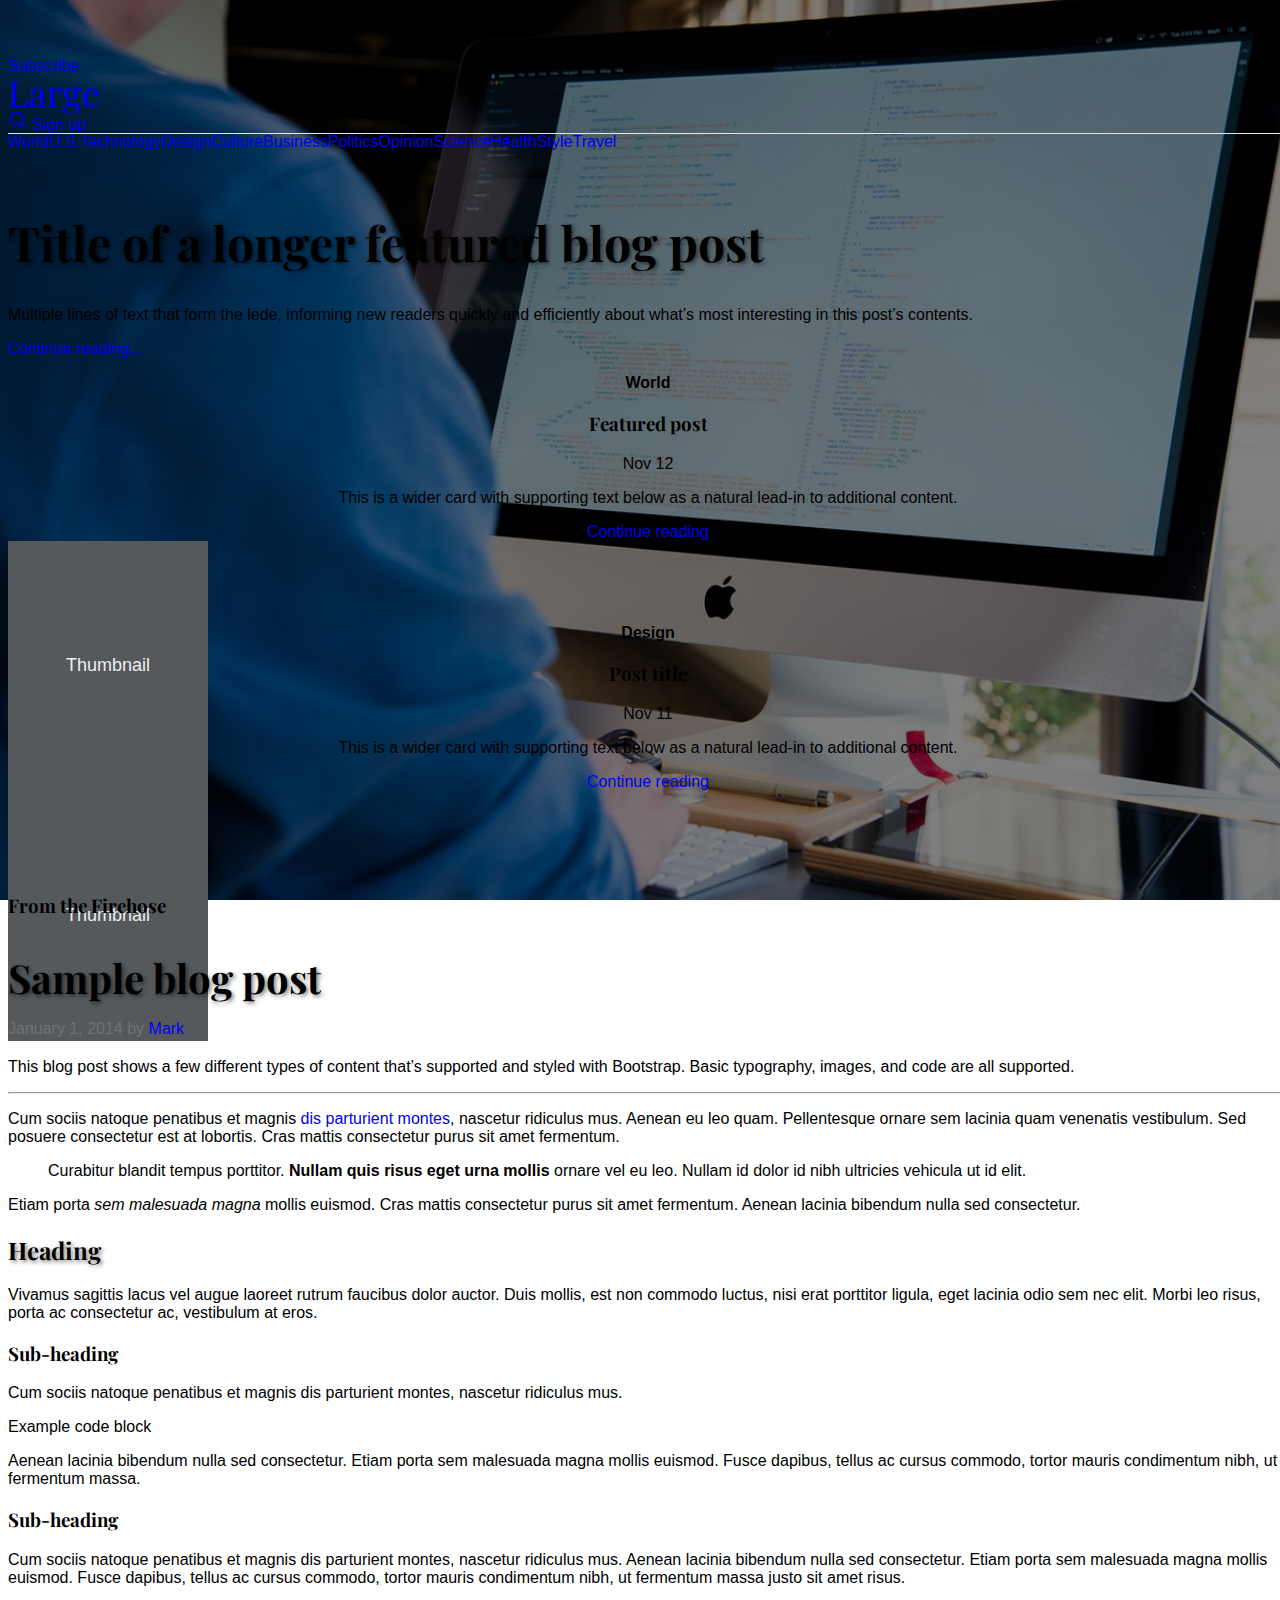
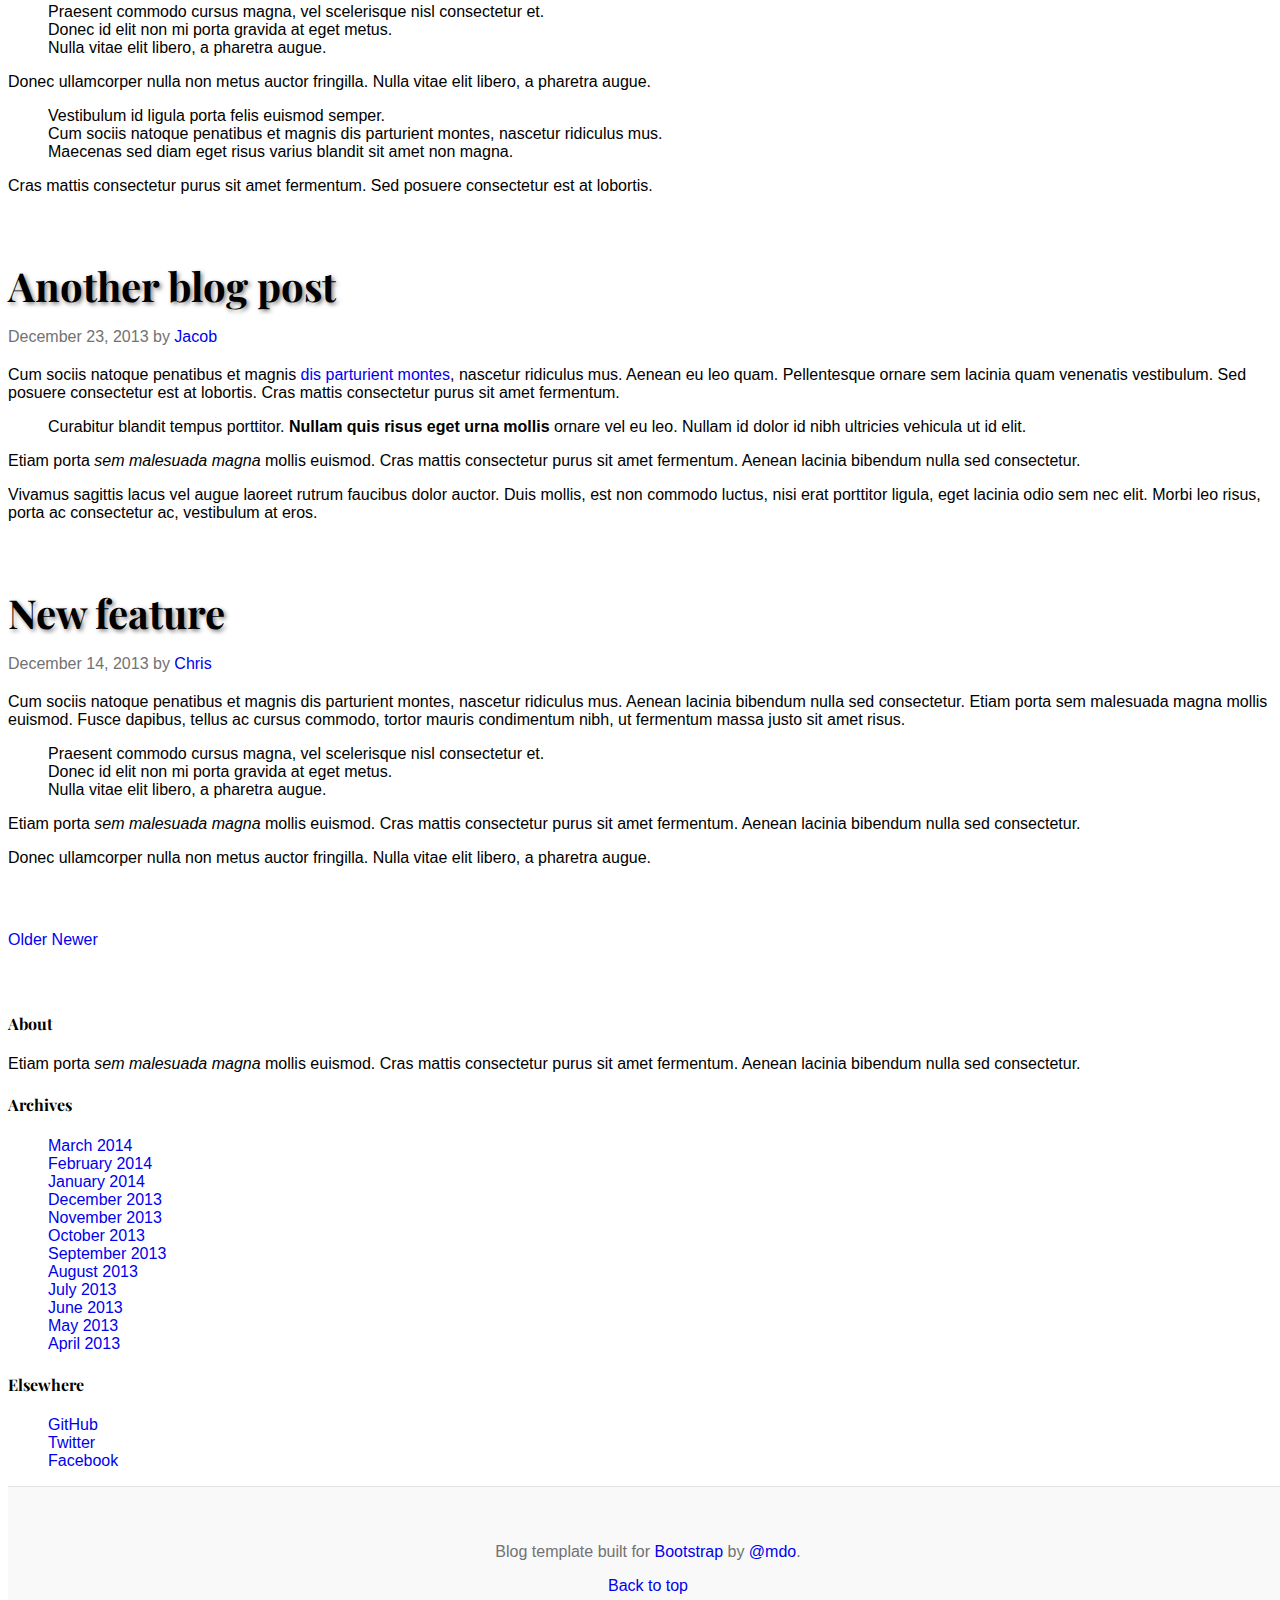
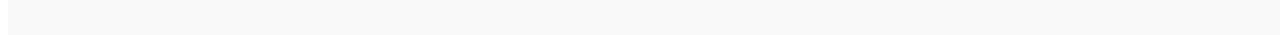
<file: index2.html>
<!Doctype html>
<html lang="en">

<head>
    <meta charset="utf-8">
    <meta name="viewport" content="width=device-width, initial-scale=1">
    <meta name="description" content="">
    <meta name="author" content="Mark Otto, Jacob Thornton, and Bootstrap contributors">
    <meta name="generator" content="Hugo 0.72.0">
    <title>Blog Template · Bootstrap</title>

    <link rel="canonical" href="https://v5.getbootstrap.com/docs/5.0/examples/blog/">

    <link rel="stylesheet" href="css/main.css">

    <!-- Bootstrap core CSS -->
    <link rel="stylesheet" href="https://stackpath.bootstrapcdn.com/bootstrap/5.0.0-alpha1/css/bootstrap.min.css"
        integrity="sha384-r4NyP46KrjDleawBgD5tp8Y7UzmLA05oM1iAEQ17CSuDqnUK2+k9luXQOfXJCJ4I" crossorigin="anonymous">
    <script src="https://stackpath.bootstrapcdn.com/bootstrap/5.0.0-alpha1/js/bootstrap.min.js"
        integrity="sha384-oesi62hOLfzrys4LxRF63OJCXdXDipiYWBnvTl9Y9/TRlw5xlKIEHpNyvvDShgf/"
        crossorigin="anonymous"></script>
    <script src="https://cdn.jsdelivr.net/npm/popper.js@1.16.0/dist/umd/popper.min.js"
        integrity="sha384-Q6E9RHvbIyZFJoft+2mJbHaEWldlvI9IOYy5n3zV9zzTtmI3UksdQRVvoxMfooAo"
        crossorigin="anonymous"></script>

    <style>

        .bd-placeholder-img {
            font-size: 1.125rem;
            text-anchor: middle;
            -webkit-user-select: none;
            -moz-user-select: none;
            -ms-user-select: none;
            user-select: none;
        }

        @media (min-width: 768px) {
            .bd-placeholder-img-lg {
                font-size: 3.5rem;
            }
        }
    </style>


    <!-- Custom styles for this template -->
    <link href="https://fonts.googleapis.com/css?family=Playfair&#43;Display:700,900&amp;display=swap" rel="stylesheet">
    <!-- Custom styles for this template -->
    <style>
        /* stylelint-disable selector-list-comma-newline-after */

        html{
            scroll-behavior: smooth;
        }

        .blog-header {
            line-height: 1;
            border-bottom: 1px solid #e5e5e5;
        }

        .blog-header-logo {
            font-family: "Playfair Display", Georgia, "Times New Roman", serif;
            font-size: 2.25rem;
        }

        .blog-header-logo:hover {
            text-decoration: none;
        }

        h1,
        h2,
        h3,
        h4,
        h5,
        h6 {
            font-family: "Playfair Display", Georgia, "Times New Roman", serif;
        }

        .display-4 {
            font-size: 2.5rem;
        }

        @media (min-width: 768px) {
            .display-4 {
                font-size: 3rem;
            }
        }

        .nav-scroller {
            position: relative;
            z-index: 2;
            height: 2.75rem;
            overflow-y: hidden;
        }

        .nav-scroller .nav {
            display: flex;
            flex-wrap: nowrap;
            padding-bottom: 1rem;
            margin-top: -1px;
            overflow-x: auto;
            text-align: center;
            white-space: nowrap;
            -webkit-overflow-scrolling: touch;
        }

        .nav-scroller .nav-link {
            padding-top: .75rem;
            padding-bottom: .75rem;
            font-size: .875rem;
        }

        .card-img-right {
            height: 100%;
            border-radius: 0 3px 3px 0;
        }

        .flex-auto {
            flex: 0 0 auto;
        }

        .h-250 {
            height: 250px;
        }

        @media (min-width: 768px) {
            .h-md-250 {
                height: 250px;
            }
        }

        /* Pagination */
        .blog-pagination {
            margin-bottom: 4rem;
        }

        .blog-pagination>.btn {
            border-radius: 2rem;
        }

        /*
        * Blog posts
        */
        .blog-post {
            margin-bottom: 4rem;
        }

        .blog-post-title {
            margin-bottom: .25rem;
            font-size: 2.5rem;
        }

        .blog-post-meta {
            margin-bottom: 1.25rem;
            color: #727272;
        }

        /*
        * Footer
        */
        .blog-footer {
            padding: 2.5rem 0;
            color: #727272;
            text-align: center;
            background-color: #f9f9f9;
            border-top: .05rem solid #e5e5e5;
        }

        .blog-footer p:last-child {
            margin-bottom: 0;
        }
    </style>
</head>

<body>
    <div class="container">
        <header class="blog-header py-3">
            <div class="row flex-nowrap justify-content-between align-items-center">
                <div class="col-4 pt-1">
                    <a class="link-secondary" href="#">Subscribe</a>
                </div>
                <div class="col-4 text-center">
                    <a class="blog-header-logo text-dark" href="#">Large</a>
                </div>
                <div class="col-4 d-flex justify-content-end align-items-center">
                    <a class="link-secondary" href="#" aria-label="Search">
                        <svg xmlns="http://www.w3.org/2000/svg" width="20" height="20" fill="none" stroke="currentColor"
                            stroke-linecap="round" stroke-linejoin="round" stroke-width="2" class="mx-3" role="img"
                            viewBox="0 0 24 24">
                            <title>Search</title>
                            <circle cx="10.5" cy="10.5" r="7.5" />
                            <path d="M21 21l-5.2-5.2" />
                        </svg>
                    </a>
                    <a class="btn btn-sm btn-outline-secondary" href="#">Sign up</a>
                </div>
            </div>
        </header>

        <div class="nav-scroller py-1 mb-2">
            <nav class="nav d-flex justify-content-between">
                <a class="p-2 link-secondary" href="#">World</a>
                <a class="p-2 link-secondary" href="#">U.S.</a>
                <a class="p-2 link-secondary" href="#">Technology</a>
                <a class="p-2 link-secondary" href="#">Design</a>
                <a class="p-2 link-secondary" href="#">Culture</a>
                <a class="p-2 link-secondary" href="#">Business</a>
                <a class="p-2 link-secondary" href="#">Politics</a>
                <a class="p-2 link-secondary" href="#">Opinion</a>
                <a class="p-2 link-secondary" href="#">Science</a>
                <a class="p-2 link-secondary" href="#">Health</a>
                <a class="p-2 link-secondary" href="#">Style</a>
                <a class="p-2 link-secondary" href="#">Travel</a>
            </nav>
        </div>

        <div class="p-4 p-md-5 mb-4 text-white rounded bg-dark">
            <div class="col-md-6 px-0">
                <h1 class="display-4 font-italic">Title of a longer featured blog post</h1>
                <p class="lead my-3">Multiple lines of text that form the lede, informing new readers quickly and
                    efficiently about what’s most interesting in this post’s contents.</p>
                <p class="lead mb-0"><a href="#" class="text-white font-weight-bold">Continue reading...</a></p>
            </div>
        </div>

        <div class="row mb-2">
            <div class="col-md-6">
                <div
                    class="row g-0 border rounded overflow-hidden flex-md-row mb-4 shadow-sm h-md-250 position-relative">
                    <div class="col p-4 d-flex flex-column position-static">
                        <strong class="d-inline-block mb-2 text-primary">World</strong>
                        <h3 class="mb-0">Featured post</h3>
                        <div class="mb-1 text-muted">Nov 12</div>
                        <p class="card-text mb-auto">This is a wider card with supporting text below as a natural
                            lead-in to additional content.</p>
                        <a href="#" class="stretched-link">Continue reading</a>
                    </div>
                    <div class="col-auto d-none d-lg-block">
                        <svg class="bd-placeholder-img" width="200" height="250" xmlns="http://www.w3.org/2000/svg"
                            aria-label="Placeholder: Thumbnail" preserveAspectRatio="xMidYMid slice" role="img"
                            focusable="false">
                            <title>Placeholder</title>
                            <rect width="100%" height="100%" fill="#55595c" /><text x="50%" y="50%" fill="#eceeef"
                                dy=".3em">Thumbnail</text>
                        </svg>

                    </div>
                </div>
            </div>
            <div class="col-md-6">
                <div
                    class="row g-0 border rounded overflow-hidden flex-md-row mb-4 shadow-sm h-md-250 position-relative">
                    <div class="col p-4 d-flex flex-column position-static">
                        <strong class="d-inline-block mb-2 text-success">Design</strong>
                        <h3 class="mb-0">Post title</h3>
                        <div class="mb-1 text-muted">Nov 11</div>
                        <p class="mb-auto">This is a wider card with supporting text below as a natural lead-in to
                            additional content.</p>
                        <a href="#" class="stretched-link">Continue reading</a>
                    </div>
                    <div class="col-auto d-none d-lg-block">
                        <svg class="bd-placeholder-img" width="200" height="250" xmlns="http://www.w3.org/2000/svg"
                            aria-label="Placeholder: Thumbnail" preserveAspectRatio="xMidYMid slice" role="img"
                            focusable="false">
                            <title>Placeholder</title>
                            <rect width="100%" height="100%" fill="#55595c" /><text x="50%" y="50%" fill="#eceeef"
                                dy=".3em">Thumbnail</text>
                        </svg>

                    </div>
                </div>
            </div>
        </div>
    </div>

    <main class="container">
        <div class="row">
            <div class="col-md-8">
                <h3 class="pb-4 mb-4 font-italic border-bottom">
                    From the Firehose
                </h3>

                <div class="blog-post">
                    <h2 class="blog-post-title">Sample blog post</h2>
                    <p class="blog-post-meta">January 1, 2014 by <a href="#">Mark</a></p>

                    <p>This blog post shows a few different types of content that’s supported and styled with Bootstrap.
                        Basic typography, images, and code are all supported.</p>
                    <hr>
                    <p>Cum sociis natoque penatibus et magnis <a href="#">dis parturient montes</a>, nascetur ridiculus
                        mus. Aenean eu leo quam. Pellentesque ornare sem lacinia quam venenatis vestibulum. Sed posuere
                        consectetur est at lobortis. Cras mattis consectetur purus sit amet fermentum.</p>
                    <blockquote>
                        <p>Curabitur blandit tempus porttitor. <strong>Nullam quis risus eget urna mollis</strong>
                            ornare vel eu leo. Nullam id dolor id nibh ultricies vehicula ut id elit.</p>
                    </blockquote>
                    <p>Etiam porta <em>sem malesuada magna</em> mollis euismod. Cras mattis consectetur purus sit amet
                        fermentum. Aenean lacinia bibendum nulla sed consectetur.</p>
                    <h2>Heading</h2>
                    <p>Vivamus sagittis lacus vel augue laoreet rutrum faucibus dolor auctor. Duis mollis, est non
                        commodo luctus, nisi erat porttitor ligula, eget lacinia odio sem nec elit. Morbi leo risus,
                        porta ac consectetur ac, vestibulum at eros.</p>
                    <h3>Sub-heading</h3>
                    <p>Cum sociis natoque penatibus et magnis dis parturient montes, nascetur ridiculus mus.</p>
                    <pre><code>Example code block</code></pre>
                    <p>Aenean lacinia bibendum nulla sed consectetur. Etiam porta sem malesuada magna mollis euismod.
                        Fusce dapibus, tellus ac cursus commodo, tortor mauris condimentum nibh, ut fermentum massa.</p>
                    <h3>Sub-heading</h3>
                    <p>Cum sociis natoque penatibus et magnis dis parturient montes, nascetur ridiculus mus. Aenean
                        lacinia bibendum nulla sed consectetur. Etiam porta sem malesuada magna mollis euismod. Fusce
                        dapibus, tellus ac cursus commodo, tortor mauris condimentum nibh, ut fermentum massa justo sit
                        amet risus.</p>
                    <ul>
                        <li>Praesent commodo cursus magna, vel scelerisque nisl consectetur et.</li>
                        <li>Donec id elit non mi porta gravida at eget metus.</li>
                        <li>Nulla vitae elit libero, a pharetra augue.</li>
                    </ul>
                    <p>Donec ullamcorper nulla non metus auctor fringilla. Nulla vitae elit libero, a pharetra augue.
                    </p>
                    <ol>
                        <li>Vestibulum id ligula porta felis euismod semper.</li>
                        <li>Cum sociis natoque penatibus et magnis dis parturient montes, nascetur ridiculus mus.</li>
                        <li>Maecenas sed diam eget risus varius blandit sit amet non magna.</li>
                    </ol>
                    <p>Cras mattis consectetur purus sit amet fermentum. Sed posuere consectetur est at lobortis.</p>
                </div><!-- /.blog-post -->

                <div class="blog-post">
                    <h2 class="blog-post-title">Another blog post</h2>
                    <p class="blog-post-meta">December 23, 2013 by <a href="#">Jacob</a></p>

                    <p>Cum sociis natoque penatibus et magnis <a href="#">dis parturient montes</a>, nascetur ridiculus
                        mus. Aenean eu leo quam. Pellentesque ornare sem lacinia quam venenatis vestibulum. Sed posuere
                        consectetur est at lobortis. Cras mattis consectetur purus sit amet fermentum.</p>
                    <blockquote>
                        <p>Curabitur blandit tempus porttitor. <strong>Nullam quis risus eget urna mollis</strong>
                            ornare vel eu leo. Nullam id dolor id nibh ultricies vehicula ut id elit.</p>
                    </blockquote>
                    <p>Etiam porta <em>sem malesuada magna</em> mollis euismod. Cras mattis consectetur purus sit amet
                        fermentum. Aenean lacinia bibendum nulla sed consectetur.</p>
                    <p>Vivamus sagittis lacus vel augue laoreet rutrum faucibus dolor auctor. Duis mollis, est non
                        commodo luctus, nisi erat porttitor ligula, eget lacinia odio sem nec elit. Morbi leo risus,
                        porta ac consectetur ac, vestibulum at eros.</p>
                </div><!-- /.blog-post -->

                <div class="blog-post">
                    <h2 class="blog-post-title">New feature</h2>
                    <p class="blog-post-meta">December 14, 2013 by <a href="#">Chris</a></p>

                    <p>Cum sociis natoque penatibus et magnis dis parturient montes, nascetur ridiculus mus. Aenean
                        lacinia bibendum nulla sed consectetur. Etiam porta sem malesuada magna mollis euismod. Fusce
                        dapibus, tellus ac cursus commodo, tortor mauris condimentum nibh, ut fermentum massa justo sit
                        amet risus.</p>
                    <ul>
                        <li>Praesent commodo cursus magna, vel scelerisque nisl consectetur et.</li>
                        <li>Donec id elit non mi porta gravida at eget metus.</li>
                        <li>Nulla vitae elit libero, a pharetra augue.</li>
                    </ul>
                    <p>Etiam porta <em>sem malesuada magna</em> mollis euismod. Cras mattis consectetur purus sit amet
                        fermentum. Aenean lacinia bibendum nulla sed consectetur.</p>
                    <p>Donec ullamcorper nulla non metus auctor fringilla. Nulla vitae elit libero, a pharetra augue.
                    </p>
                </div><!-- /.blog-post -->

                <nav class="blog-pagination">
                    <a class="btn btn-outline-primary" href="#">Older</a>
                    <a class="btn btn-outline-secondary disabled" href="#" tabindex="-1" aria-disabled="true">Newer</a>
                </nav>

            </div>

            <aside class="col-md-4">
                <div class="p-4 mb-3 bg-light rounded">
                    <h4 class="font-italic">About</h4>
                    <p class="mb-0">Etiam porta <em>sem malesuada magna</em> mollis euismod. Cras mattis consectetur
                        purus sit amet fermentum. Aenean lacinia bibendum nulla sed consectetur.</p>
                </div>

                <div class="p-4">
                    <h4 class="font-italic">Archives</h4>
                    <ol class="list-unstyled mb-0">
                        <li><a href="#">March 2014</a></li>
                        <li><a href="#">February 2014</a></li>
                        <li><a href="#">January 2014</a></li>
                        <li><a href="#">December 2013</a></li>
                        <li><a href="#">November 2013</a></li>
                        <li><a href="#">October 2013</a></li>
                        <li><a href="#">September 2013</a></li>
                        <li><a href="#">August 2013</a></li>
                        <li><a href="#">July 2013</a></li>
                        <li><a href="#">June 2013</a></li>
                        <li><a href="#">May 2013</a></li>
                        <li><a href="#">April 2013</a></li>
                    </ol>
                </div>

                <div class="p-4">
                    <h4 class="font-italic">Elsewhere</h4>
                    <ol class="list-unstyled">
                        <li><a href="#">GitHub</a></li>
                        <li><a href="#">Twitter</a></li>
                        <li><a href="#">Facebook</a></li>
                    </ol>
                </div>
            </aside>

        </div><!-- /.row -->

    </main><!-- /.container -->

    <footer class="blog-footer">
        <p>Blog template built for <a href="https://getbootstrap.com/">Bootstrap</a> by <a
                href="https://twitter.com/mdo">@mdo</a>.</p>
        <p>
            <a href="#">Back to top</a>
        </p>
    </footer>



</body>

</html>
</file>
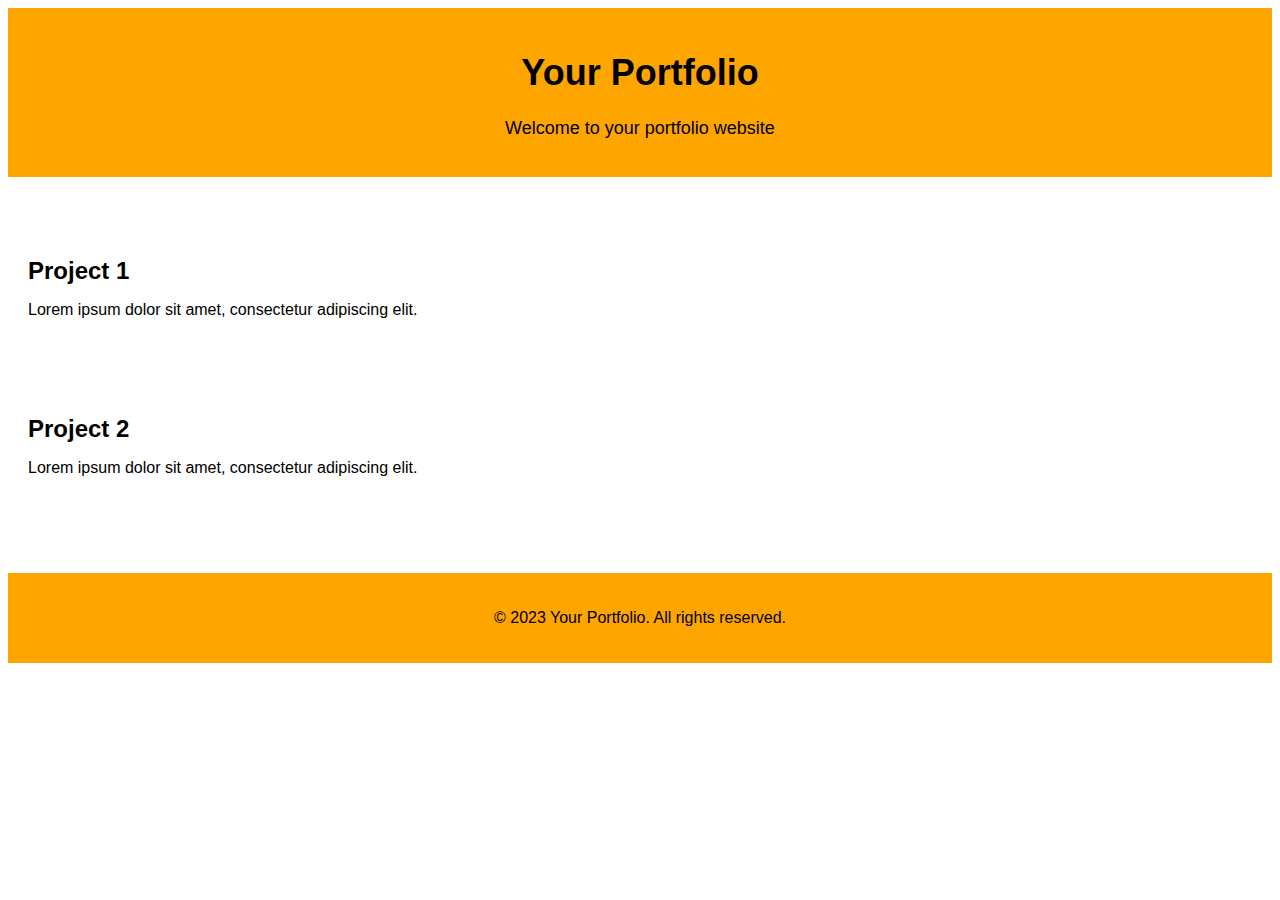
<file: main.html>
<!DOCTYPE html>
<html lang="en">

<head>
  <meta charset="UTF-8">
  <meta name="viewport" content="width=device-width, initial-scale=1.0">
  <title>Your Portfolio</title>
  <link rel="stylesheet" href="style.css">
</head>

<body>
  <header class="header">
    <h1>Your Portfolio</h1>
    <p>Welcome to your portfolio website</p>
  </header>

  <section class="content">
    <div class="container">
      <div class="row">
        <div class="col-md-6">
          <div class="grid-box">
            <h2>Project 1</h2>
            <p>Lorem ipsum dolor sit amet, consectetur adipiscing elit.</p>
          </div>
        </div>
        <div class="col-md-6">
          <div class="grid-box">
            <h2>Project 2</h2>
            <p>Lorem ipsum dolor sit amet, consectetur adipiscing elit.</p>
          </div>
        </div>
      </div>
    </div>
  </section>

  <footer class="footer">
    <p>&copy; 2023 Your Portfolio. All rights reserved.</p>
  </footer>
</body>

</html>
</file>
<file: css/main.css>
* {
  font-family: "Poppins", sans-serif;
  box-sizing: border-box;
  list-style: none;
}
* a {
  text-decoration: none;
}

:root {
  --white: #fff;
  --black: #000;
  --orange: #FFA500;
  --yellow-2: #ffd900;
  --yellow-3: #ffcc25ee;
  --grey-1: #b2becd;
  --grey-2: #454e56;
  --lightPurple: #9991ccc5;
}

/* html has smooth scroll behavior and non overflow-x that only allows vertical scroll. */
html {
  scroll-behavior: smooth;
  overflow-x: hidden !important;
}

/* Home Background */
body {
  height: 100%;
  width: 100%;
  padding-top: 50px;
}
body h1, body h2 {
  text-shadow: 2px 2px 4px rgba(0, 0, 0, 0.5);
}
body span {
  color: var(--orange);
}
body::before {
  content: "";
  background: linear-gradient(rgba(0, 0, 0, 0.5), rgba(0, 0, 0, 0.5)), url("../img/portfolio_bg.jpg");
  background-size: cover;
  position: absolute;
  top: 0px;
  left: 0px;
  width: 100%;
  height: 100%;
  z-index: -1;
  overflow: hidden;
}
body .navbar-toggler {
  border-color: var(--white);
}
body .navbar-toggler-icon {
  background-image: url("data:image/svg+xml,%3csvg xmlns='http://www.w3.org/2000/svg' viewBox='0 0 30 30'%3e%3cpath stroke='rgba%28255, 255, 255, 0.55%29' stroke-linecap='round' stroke-miterlimit='10' stroke-width='2' d='M4 7h22M4 15h22M4 23h22'/%3e%3c/svg%3e");
}

/*
.entire{
    background-color:bisque;
}*/
img {
  max-width: 100%;
  display: block;
}

.api {
  display: inline-block;
  justify-content: center;
}

.count {
  font: 800 40px system-ui;
}

.borderline {
  border: 7px outset var(--orange);
}

/* Rows Behavior in Global */
.row {
  justify-content: center;
  align-items: center;
}
.row .py-5 {
  padding-top: 5rem !important;
  padding-bottom: 5rem !important;
}
.row .mt-5 {
  margin-top: 5rem !important;
}

/* Columns Behavior in Global */
.col {
  align-self: center;
  text-align: center;
}

/* Navbar Behavior */
.navbar .nav-link {
  justify-content: center;
  font-size: 1rem;
  background-color: transparent;
}
.navbar .nav-link:link, .navbar .nav-link:visited {
  color: var(--white);
}
.navbar .nav-link:hover, .navbar .nav-link:active {
  color: var(--orange);
}

.nav-link-sns, .nav-link-sns:hover {
  display: block;
  font-size: 1rem;
  color: var(--white);
  background-color: transparent;
}

/* Main Contents */
/* Home for introduction page */
.home {
  height: 120vh;
  color: var(--white);
  /* Buttons */
}
.home .btn-warning {
  background-color: var(--orange) !important;
}
.home .btn-warning a {
  color: var(--white) !important;
  text-decoration: none;
}
.home .btn-outline-light a {
  color: var(--white) !important;
  text-decoration: none;
}
.home .btn-outline-light a:hover, .home .btn-outline-light:hover {
  color: var(--orange) !important;
  text-decoration: none;
}

/* Sections to be customized */
#section {
  display: block;
  height: 140vh;
  width: 100%;
  color: var(--black);
  text-align: center;
}
#section h2 {
  padding: 2.4rem;
  position: relative;
  text-transform: uppercase;
  font-size: 4.4rem;
  font-weight: 700;
  font-style: italic;
  text-shadow: 2px 2px 4px rgba(0, 0, 0, 0.5);
}
#section .bg-text {
  color: transparent;
  -webkit-text-fill-color: var(--white);
  -webkit-text-stroke-width: 1px;
  -webkit-text-stroke-color: var(--lightPurple);
  position: absolute;
  top: 50%;
  left: 50%;
  transition: all 0.4s ease-in-out;
  z-index: -1;
  transform: translate(-60%, -70%);
  font-weight: 550;
  font-size: 4.3rem;
}

@media screen and (max-device-width: 576px) and (orientation: portrait) {
  #section {
    height: 250vh;
    width: 100%;
    position: relative;
    display: inline;
  }
  #section .home .typewrite h2 {
    font-size: 1.5rem;
  }
  #section h2 {
    font-size: 3rem;
  }
  #section .bg-text {
    top: 25%;
    left: 50%;
    font-size: 3rem;
    transform: translate(-55%, -80%);
  }
  /*section .row{
      position: relative;
  }*/
}
@media only screen and (max-device-width: 915px) and (orientation: landscape) {
  #section {
    position: relative;
    display: inline;
  }
}
/* About */
.about {
  /*
      @media screen and (max-width: 768px)
      {
          .about {
              display: flex;
              width: auto;
          }
      }*/
}
.about .profile p {
  text-align: start;
  font-size: 1.5rem;
}
.about .row .col-lg-5, .about .col-md-10 {
  align-items: center;
  position: relative;
  justify-content: center;
  text-align: center;
}
.about .col-lg-4 .align_left {
  position: relative;
}
.about .align_right {
  position: relative;
  right: -22%;
}
@media (max-device-width: 576px) and (orientation: portrait) {
  .about .align_left {
    display: inline;
    position: relative;
    left: -5%;
  }
  .about .align_right {
    left: 0%;
  }
  .about .align_right ul li {
    width: 70%;
  }
  .about .align_right p {
    font-size: 17px;
  }
}
@media screen and (min-width: 768px) and (max-width: 991px) {
  .about .align_left {
    display: inline;
    position: relative;
  }
  .about .align_right {
    position: relative;
    top: -350px;
  }
  .about .achievements {
    height: 80vh;
    position: relative;
    top: -350px;
  }
}
.about .col-lg-5, .about .col-md-10 {
  padding: 5px;
  margin: 5px;
  align-self: center;
  border-style: solid;
  border-radius: 100%;
  border-color: var(--orange);
}
.about .col-lg-5 p, .about .col-md-10 p {
  display: block;
  padding: 1.2rem;
  margin: 1.2rem;
  font-size: 1.7rem;
  font-weight: 600;
  text-align: center;
}
.about .row .col-lg-3 {
  text-align: center;
  font-size: 1.2rem;
}

.resume .resume-box {
  width: 90%;
  height: 70vh;
  border: 8px solid var(--orange);
}
.resume .resume-box .nav-tabs {
  --bs-nav-tabs-border-width: 0.5rem !important;
  --bs-nav-tabs-border-color: var(--orange) !important;
  --bs-nav-tabs-link-hover-border-color: var(--orange) !important;
  --bs-nav-tabs-link-active-border-color: var(--orange) !important;
}
.resume .resume-box .education .list-group span, .resume .resume-box .experience .list-group span {
  font-size: 2.3rem;
  font-weight: 600;
}
.resume .resume-box .education .list-group p, .resume .resume-box .experience .list-group p {
  font-size: 1.2rem;
  font-weight: 600;
}

/* Skills */
.skills {
  padding-bottom: 4rem;
}
.skills .progress-bars {
  display: grid;
  grid-template-columns: repeat(3, 1fr);
  grid-gap: 2rem;
}
.skills .progress-bars .progress-bar {
  display: flex;
  flex-direction: column;
}
.skills .progress-bars .progress-bar .progress-title {
  text-transform: uppercase;
  font-weight: 600;
}
.skills .progress-bars .progress-bar .progress-con {
  display: flex;
  align-items: center;
}
.skills .progress-bars .progress-bar .progress-con .progress-stat {
  font-size: 2rem !important;
  font-weight: 600;
}
.skills .progress-bars .progress-bar .progress-con .progress {
  width: 100%;
  height: 0.45rem;
  background-color: var(--grey-2);
  margin-left: 1rem;
  position: relative;
}
.skills .progress-bars .progress-bar .progress-con .progress .progress-display {
  position: absolute;
  top: 0;
  left: 0;
  height: 100%;
  background-color: var(--orange);
  transition: all 0.4s ease-in-out;
  width: 60%;
}
.skills .progress-bars .progress-bar .progress-con .progress .progress-display.active {
  animation: progress 2s;
}
.skills .progress-bars .progress-bar .progress-con .progress .python {
  width: 92%;
}
.skills .progress-bars .progress-bar .progress-con .progress .java {
  width: 73%;
}
.skills .progress-bars .progress-bar .progress-con .progress .sql {
  width: 77%;
}
.skills .progress-bars .progress-bar .progress-con .progress .html {
  width: 89%;
}
.skills .progress-bars .progress-bar .progress-con .progress .javascript {
  width: 72%;
}
.skills .progress-bars .progress-bar .progress-con .progress .php {
  width: 83%;
}

@media screen and (max-width: 768px) {
  .skills .progress-bars {
    display: inline-block;
    width: 100%;
    height: 100%;
  }
}
/* Services */
.service .services {
  display: inline-block;
  height: 100%;
  width: 100%;
  font-size: 2.4rem;
  text-align: center;
  border: 5px outset var(--orange);
}
.service .services i {
  height: 20%;
  width: 20%;
  padding: 15px;
  margin: 15px;
  text-align: center;
  line-height: 30px;
}
.service .services:hover i {
  color: var(--orange);
  transition: 1s;
  transform: rotateY(360deg);
}
.service .services p {
  font-size: 1.2rem;
}
@media screen and (max-width: 768px) {
  .service .service {
    display: flex;
    height: 5px;
  }
}

/* Portfolio */
.portfolio .portfolios {
  display: grid;
  grid-template-columns: repeat(3, 1fr);
  grid-gap: 2rem;
  margin-top: 2.5rem;
}
.portfolio .portfolios .portfolio-work {
  position: relative;
  border-radius: 30px;
}
.portfolio .portfolios .portfolio-work img {
  width: 100%;
  height: 200px;
  -o-object-fit: cover;
     object-fit: cover;
  border-radius: 20px;
}
.portfolio .portfolios .portfolio-work .portfolio-hover {
  width: 100%;
  height: 100%;
  background-color: var(--orange);
  position: absolute;
  left: 0;
  top: 0;
  border-radius: 15px;
  display: flex;
  justify-content: center;
  align-items: center;
  flex-direction: column;
  opacity: 0;
  transform: scale(0);
  transition: all 0.4s ease-in-out;
}
.portfolio .portfolios .portfolio-work .portfolio-hover h3 {
  font-size: 1.5rem;
  color: var(--black);
  margin-bottom: 1.5rem;
}
.portfolio .portfolios .portfolio-work .portfolio-hover .icons {
  display: flex;
  justify-content: center;
  align-items: center;
}
.portfolio .portfolios .portfolio-work .portfolio-hover .icons .icon {
  background-color: var(--black);
  border-radius: 50%;
  width: 50px;
  height: 50px;
  display: flex;
  align-items: center;
  justify-content: center;
  margin: 0 1rem;
  cursor: pointer;
  transition: all 0.4s ease-in-out;
}
.portfolio .portfolios .portfolio-work .portfolio-hover .icons .icon i {
  font-size: 1.5rem;
  color: var(--orange);
  margin: 0 1rem;
}
.portfolio .portfolios .portfolio-work .portfolio-hover .icons .icon:hover {
  background-color: var(--white);
}
.portfolio .portfolios .portfolio-work .portfolio-hover .icons .icon:hover i {
  color: var(--orange);
}
.portfolio .portfolios .portfolio-work:hover .portfolio-hover {
  opacity: 1;
  transform: scale(1);
}
@media screen and (max-width: 768px) {
  .portfolio .portfolios {
    display: flex;
    width: auto;
  }
}

/* Contact Me */
.contact .contact-form {
  display: flex;
  height: 100%;
  width: 50%;
  font-size: 1.2rem;
  text-align: center;
  border: 5px outset var(--orange);
}

@media screen and (max-width: 576px) and (orientation: portrait) {
  .contact .contact-form {
    width: 75%;
  }
  .contact .contact-form input[type=text] {
    display: inline-block;
    font-size: 15px;
  }
  .contact .contact-form input[type=email] {
    display: inline-block;
    font-size: 15px;
  }
  .contact .contact-form textarea {
    display: inline-block;
    font-size: 15px;
  }
}
/* Animation Variables */
.fadeInRight img {
  background-size: cover;
  display: inline-block;
  margin: 2 2.5rem;
  animation: fadeInRight;
  animation-duration: 2s;
}

.fadeInUp p {
  animation: fadeInUp ease 1.5s;
}

.fadeInDown h1 {
  animation: fadeInDown ease 2s;
  font-size: 2.5rem;
  font-weight: 700;
}

.wrap {
  overflow: hidden;
  border-right: 0.15em solid var(--orange);
  white-space: nowrap;
  margin: 0 auto;
  text-align: center;
  letter-spacing: 0.05em;
  animation: blink-caret 0.75s step-end infinite;
  font-size: 2rem;
  font-weight: 600;
}

.reveal {
  position: relative;
  transform: translateY(150px);
  opacity: 0;
  transition: 1s all ease;
}
.reveal.active {
  transform: translateY(0);
  opacity: 1;
}

/* Keyframes for animation */
@keyframes fadeInDown {
  0% {
    opacity: 0;
  }
  100% {
    opacity: 1;
  }
}
@keyframes fadeInUp {
  0% {
    opacity: 0;
  }
  100% {
    opacity: 1;
  }
}
@keyframes blink-caret {
  from, to {
    border-color: transparent;
  }
  50% {
    border-color: var(--orange);
  }
}
@keyframes progress {
  from {
    width: 0%;
  }
}
/* Media Queries */
canvas {
  vertical-align: bottom;
}

/* ---- particles.js container ---- */
#particles-js {
  position: absolute;
  width: 100%;
  height: 90%;
  background-image: url("");
  background-repeat: no-repeat;
  background-size: cover;
  background-position: 100% 100%;
  z-index: -1;
}/*# sourceMappingURL=main.css.map */
</file>
<file: style.css>
body {
  background-color: white;
  color: black;
  font-family: Arial, sans-serif;
}

.header {
  background-color: orange;
  text-align: center;
  padding: 20px;
}
.header h1 {
  font-size: 36px;
  color: black;
}
.header p {
  font-size: 18px;
  color: black;
}

.content {
  padding: 40px 0;
}
.content .grid-box {
  background-color: lightpurple;
  padding: 20px;
  margin-bottom: 20px;
}
.content .grid-box h2 {
  color: black;
  font-size: 24px;
  margin-bottom: 10px;
}
.content .grid-box p {
  color: black;
}

.footer {
  background-color: orange;
  text-align: center;
  padding: 20px;
}
.footer p {
  color: black;
}/*# sourceMappingURL=style.css.map */
</file>
